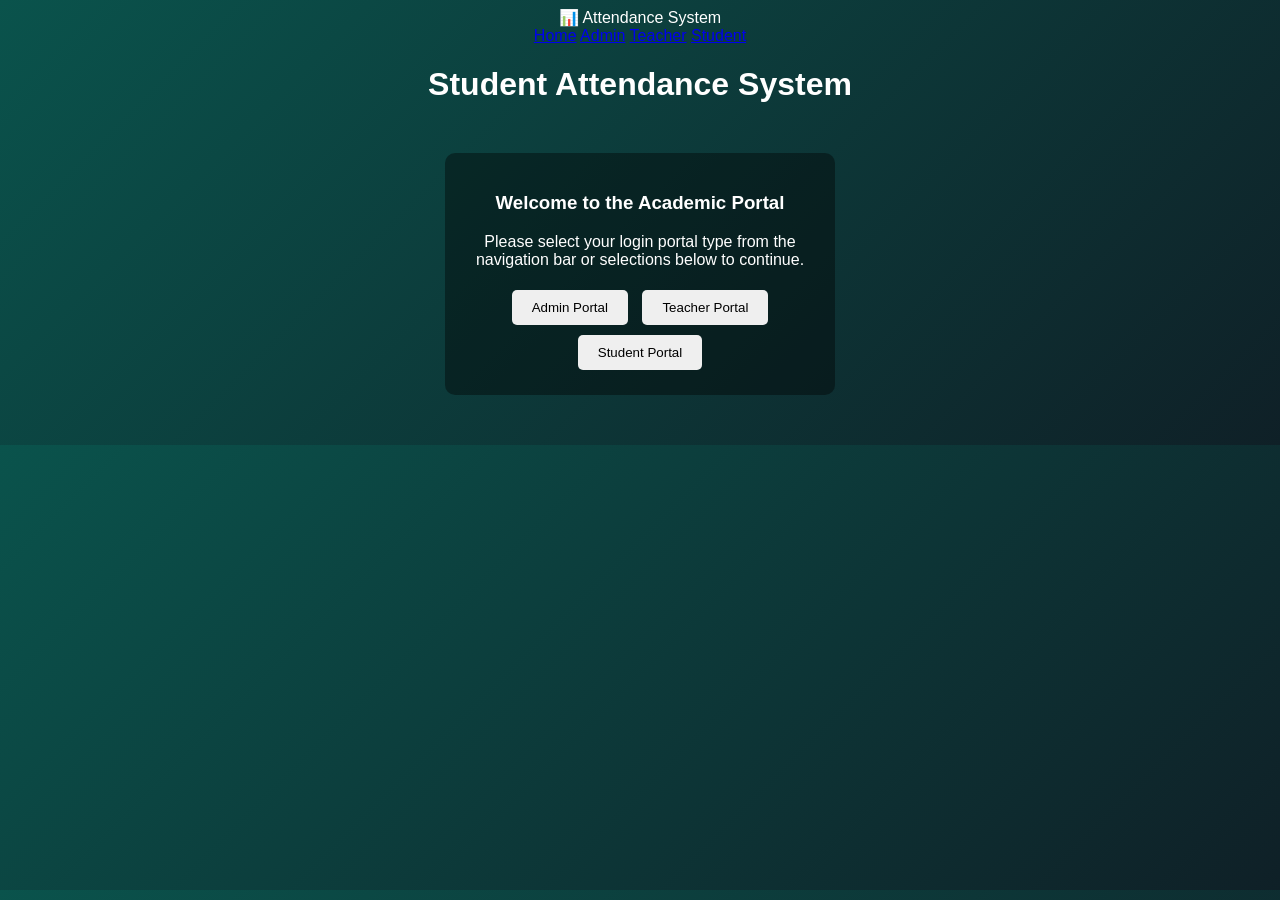
<file: index.html>
<!DOCTYPE html>
<html>
<head>
    <title>Student Attendance System</title>
    <link rel="stylesheet" href="style.css">
</head>
<body>

<div class="navbar">
    <div>📊 Attendance System</div>
    <div>
        <a href="index.html" class="active">Home</a>
        <a href="Admin/adminlogin.html">Admin</a>
        <a href="Teacher/teacherlogin.html">Teacher</a>
        <a href="Student/studentlogin.html">Student</a>
    </div>
</div>

<h1>Student Attendance System</h1>
<div class="box">
    <h3>Welcome to the Academic Portal</h3>
    <p>Please select your login portal type from the navigation bar or selections below to continue.</p>
    <a href="Admin/adminlogin.html"><button>Admin Portal</button></a>
    <a href="Teacher/teacherlogin.html"><button>Teacher Portal</button></a>
    <a href="Student/studentlogin.html"><button>Student Portal</button></a>
</div>

</body>
</html>
</file>
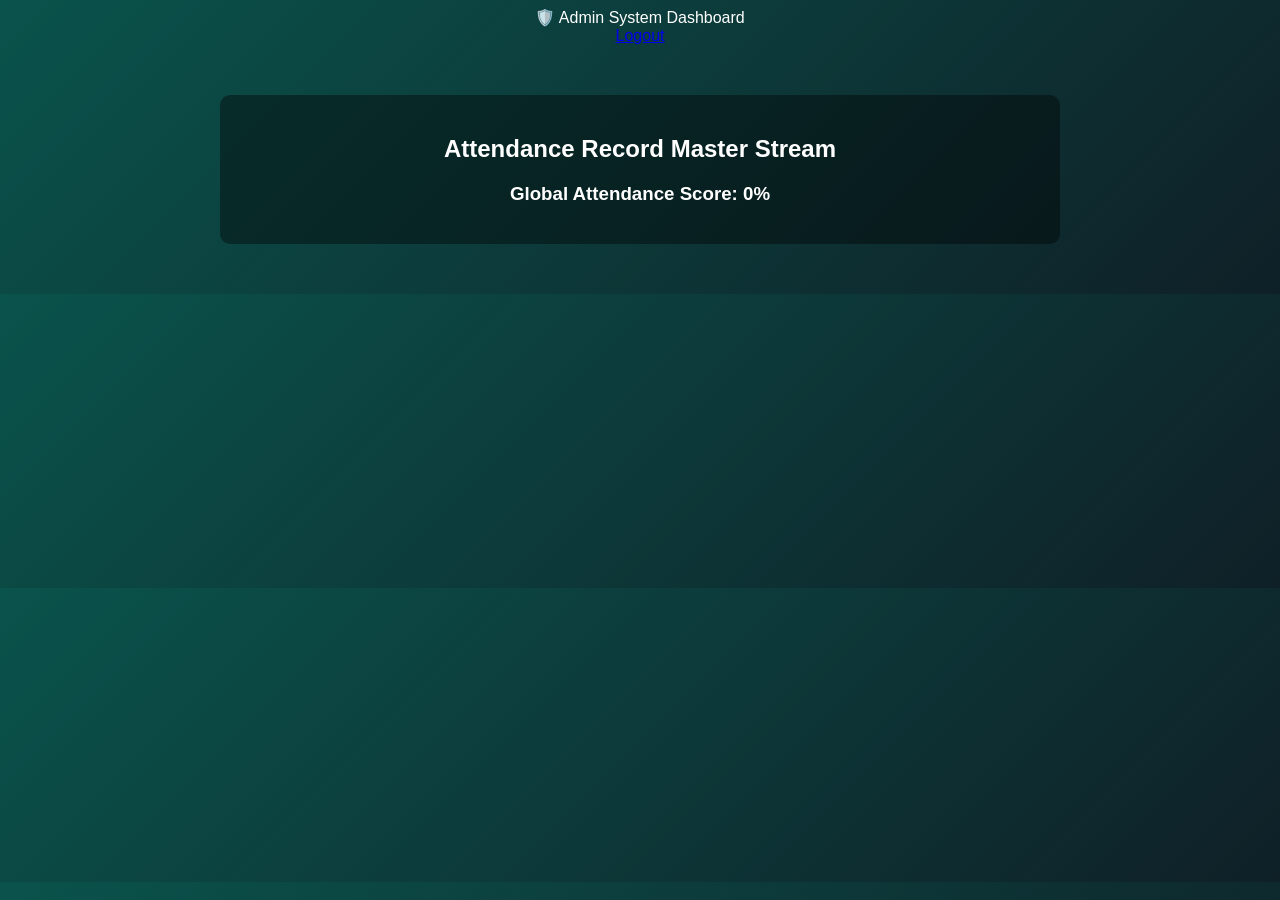
<file: admindashboard.html>
<!DOCTYPE html>
<html>
<head>
    <title>Admin Dashboard</title>
    <link rel="stylesheet" href="../style.css">
</head>
<body>

<div class="navbar">
    <div>🛡️ Admin System Dashboard</div>
    <div>
        <a href="../index.html">Logout</a>
    </div>
</div>

<div class="box" style="width: 80%; max-width: 800px;">
    <h2>Attendance Record Master Stream</h2>
    <div id="data"></div>
    <h3 id="percent"></h3>
</div>

<script>
let data = JSON.parse(localStorage.getItem("attendance")) || [];
let div = document.getElementById("data");
let total = 0, present = 0;

data.forEach(day => {
    let h = document.createElement("h4");
    h.innerText = "Date: " + day.date;
    div.appendChild(h);

    day.records.forEach(r => {
        let p = document.createElement("p");
        p.innerText = r.name + " - " + (r.present ? "Present" : "Absent");
        div.appendChild(p);

        total++;
        if(r.present) present++;
    });
});

let percent = total ? ((present/total)*100).toFixed(2) : 0;
document.getElementById("percent").innerText = "Global Attendance Score: " + percent + "%";
</script>

</body>
</html>
</file>
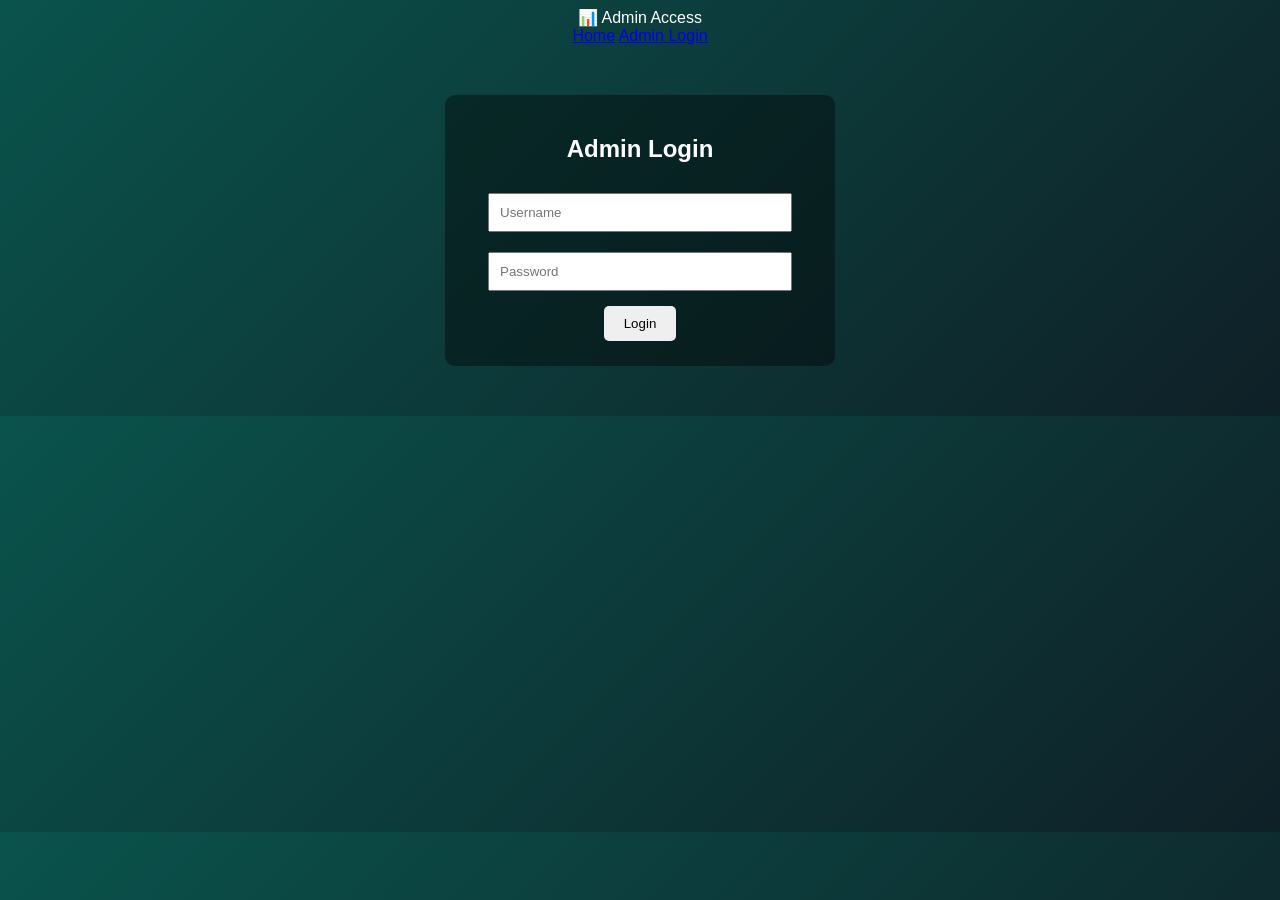
<file: adminlogin.html>
<!DOCTYPE html>
<html>
<head>
    <title>Admin Login</title>
    <link rel="stylesheet" href="../style.css">
</head>
<body>

<div class="navbar">
    <div>📊 Admin Access</div>
    <div>
        <a href="../index.html">Home</a>
        <a href="adminlogin.html" class="active">Admin Login</a>
    </div>
</div>

<div class="box">
    <h2>Admin Login</h2>
    <form action="../login.php" method="POST">
        <input type="hidden" name="role" value="admin">
        <input type="text" name="username" placeholder="Username" required><br>
        <input type="password" name="password" placeholder="Password" required><br>
        <button type="submit">Login</button>
    </form>
</div>

</body>
</html>
</file>
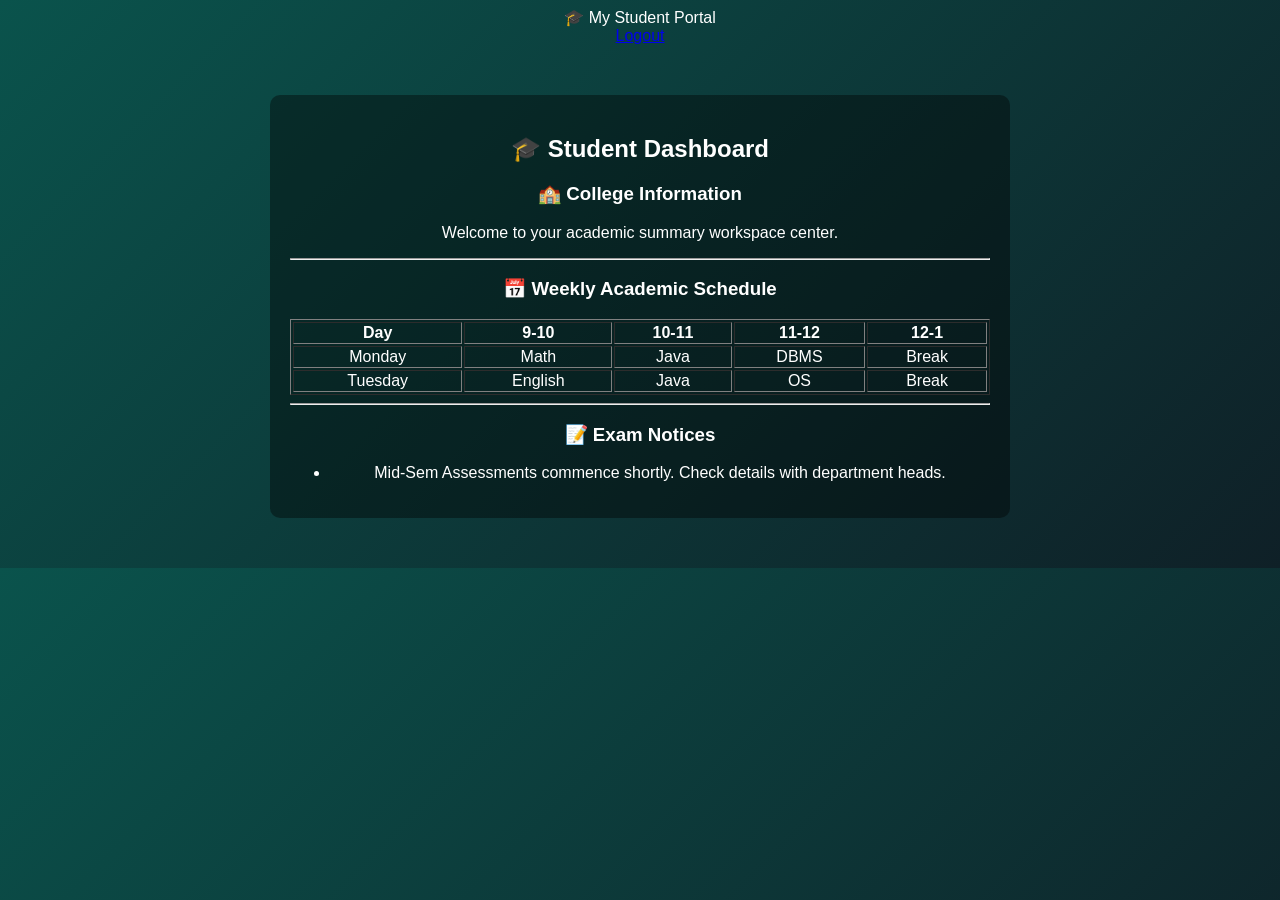
<file: studentdashboard.html>
<!DOCTYPE html>
<html>
<head>
    <title>Student Dashboard</title>
    <link rel="stylesheet" href="../style.css">
</head>
<body>

<div class="navbar">
    <div>🎓 My Student Portal</div>
    <div>
        <a href="../index.html">Logout</a>
    </div>
</div>

<div class="box" style="width: 80%; max-width: 700px;">
    <h2>🎓 Student Dashboard</h2>
    <h3>🏫 College Information</h3>
    <p>Welcome to your academic summary workspace center.</p>

    <hr>
    <h3>📅 Weekly Academic Schedule</h3>
    <table border="1">
        <tr><th>Day</th><th>9-10</th><th>10-11</th><th>11-12</th><th>12-1</th></tr>
        <tr><td>Monday</td><td>Math</td><td>Java</td><td>DBMS</td><td>Break</td></tr>
        <tr><td>Tuesday</td><td>English</td><td>Java</td><td>OS</td><td>Break</td></tr>
    </table>

    <hr>
    <h3>📝 Exam Notices</h3>
    <ul>
        <li>Mid-Sem Assessments commence shortly. Check details with department heads.</li>
    </ul>
</div>

</body>
</html>
</file>
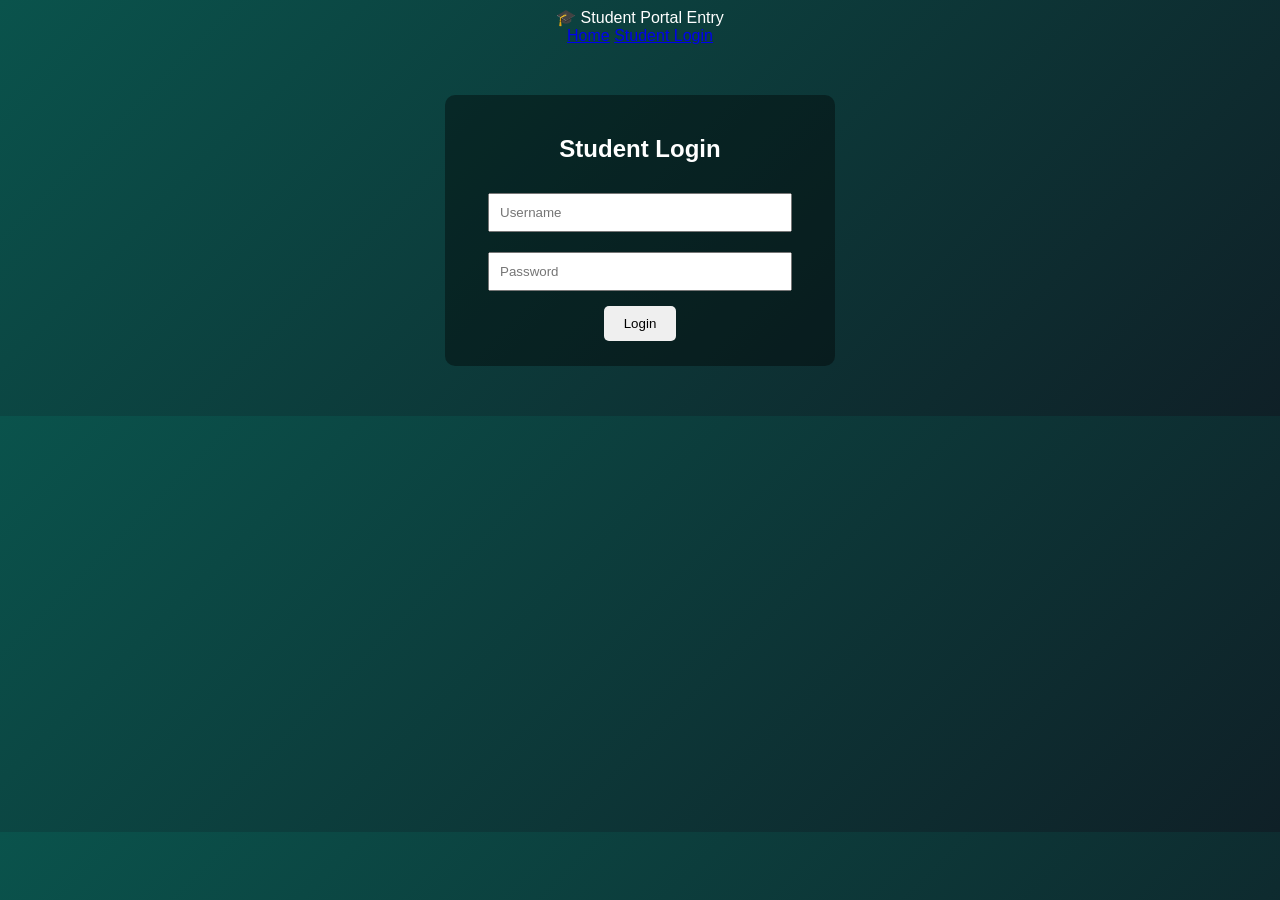
<file: studentlogin.html>
<!DOCTYPE html>
<html>
<head>
    <title>Student Login</title>
    <link rel="stylesheet" href="../style.css">
</head>
<body>

<div class="navbar">
    <div>🎓 Student Portal Entry</div>
    <div>
        <a href="../index.html">Home</a>
        <a href="studentlogin.html" class="active">Student Login</a>
    </div>
</div>

<div class="box">
    <h2>Student Login</h2>
    <form action="../login.php" method="POST">
        <input type="hidden" name="role" value="student">
        <input type="text" name="username" placeholder="Username" required><br>
        <input type="password" name="password" placeholder="Password" required><br>
        <button type="submit">Login</button>
    </form>
</div>

</body>
</html>
</file>
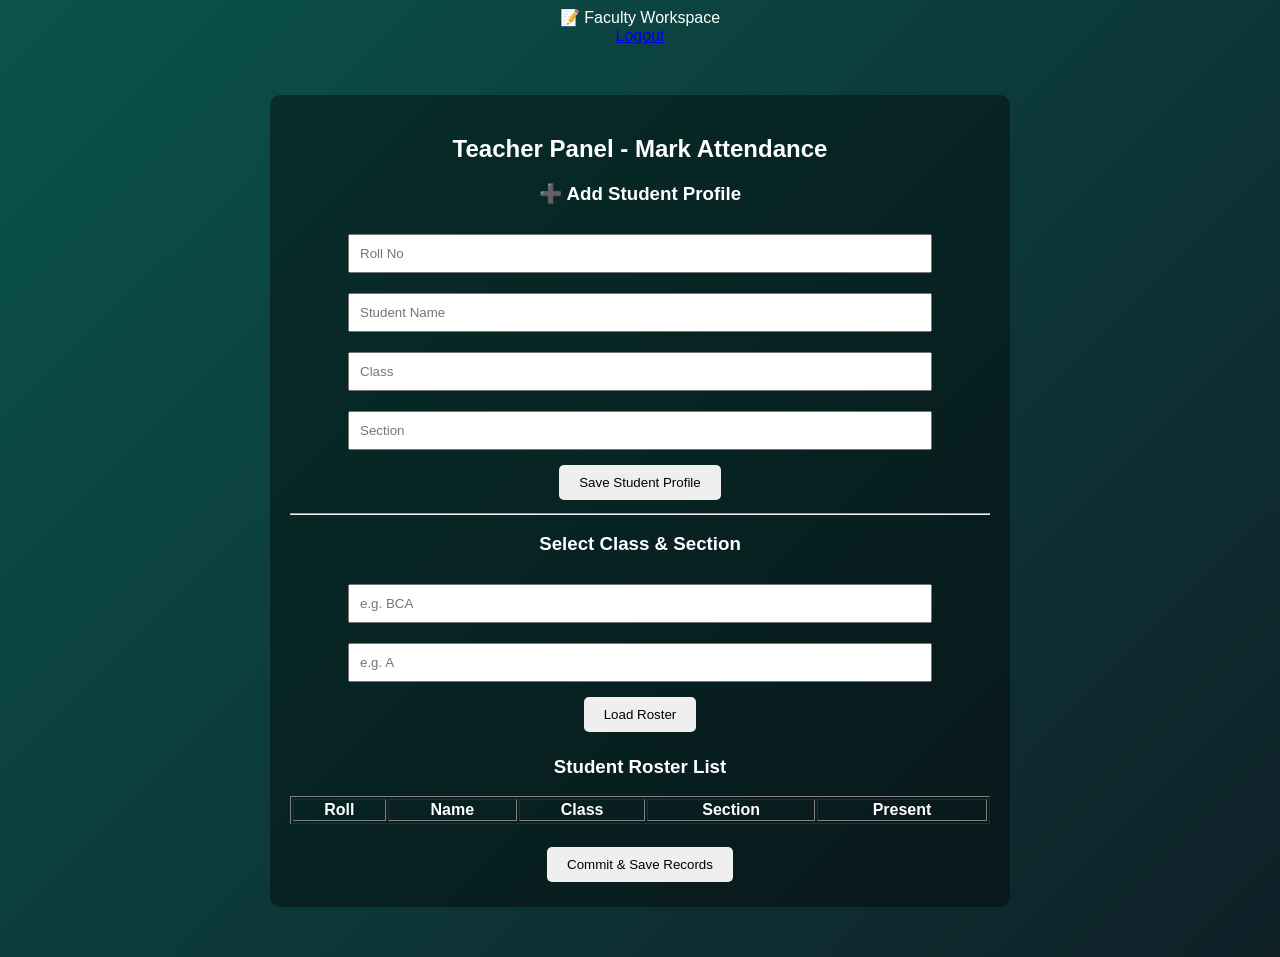
<file: teacherdashboard.html>
<!DOCTYPE html>
<html>
<head>
    <title>Teacher Dashboard</title>
    <link rel="stylesheet" href="../style.css">
</head>
<body>

<div class="navbar">
    <div>📝 Faculty Workspace</div>
    <div>
        <a href="../index.html">Logout</a>
    </div>
</div>

<div class="box" style="width: 80%; max-width: 700px;">
    <h2>Teacher Panel - Mark Attendance</h2>
    
    <h3>➕ Add Student Profile</h3>
    <input type="number" id="roll" placeholder="Roll No">
    <input type="text" id="name" placeholder="Student Name"><br>
    <input type="text" id="addClass" placeholder="Class">
    <input type="text" id="addSection" placeholder="Section"><br>
    <button onclick="addStudent()">Save Student Profile</button>

    <hr>
    <h3>Select Class & Section</h3>
    <input type="text" id="class" placeholder="e.g. BCA">
    <input type="text" id="section" placeholder="e.g. A"><br>
    <button onclick="loadStudents()">Load Roster</button>

    <h3>Student Roster List</h3>
    <table border="1" id="table">
        <tr>
            <th>Roll</th>
            <th>Name</th>
            <th>Class</th>
            <th>Section</th>
            <th>Present</th>
        </tr>
    </table>
    <br>
    <button onclick="saveAttendance()">Commit & Save Records</button>
</div>

<script>
let filteredStudents = [];

function addStudent() {
    let roll = document.getElementById("roll").value;
    let name = document.getElementById("name").value;
    let cls = document.getElementById("addClass").value;
    let sec = document.getElementById("addSection").value;

    if(!roll || !name || !cls || !sec) { alert("Fill fields"); return; }
    let students = JSON.parse(localStorage.getItem("students")) || [];
    students.push({roll, name, class: cls, section: sec});
    localStorage.setItem("students", JSON.stringify(students));
    alert("Student Profile Added!");
}

function loadStudents() {
    let cls = document.getElementById("class").value;
    let sec = document.getElementById("section").value;
    let students = JSON.parse(localStorage.getItem("students")) || [];
    filteredStudents = students.filter(s => s.class === cls && s.section === sec);

    let table = document.getElementById("table");
    table.innerHTML = `<tr><th>Roll</th><th>Name</th><th>Class</th><th>Section</th><th>Present</th></tr>`;
    
    if(filteredStudents.length === 0){ alert("No students found!"); return; }

    filteredStudents.forEach((s, index) => {
        let row = table.insertRow();
        row.insertCell(0).innerText = s.roll;
        row.insertCell(1).innerText = s.name;
        row.insertCell(2).innerText = s.class;
        row.insertCell(3).innerText = s.section;
        row.insertCell(4).innerHTML = `<input type="checkbox" id="s${index}">`;
    });
}

function saveAttendance() {
    if(filteredStudents.length === 0){ alert("Load roster first!"); return; }
    let allAttendance = JSON.parse(localStorage.getItem("attendance")) || [];
    let date = new Date().toLocaleDateString();
    let records = [];

    filteredStudents.forEach((s, index) => {
        let present = document.getElementById("s"+index).checked;
        records.push({roll: s.roll, name: s.name, class: s.class, section: s.section, present: present});
    });

    allAttendance.push({date: date, records: records});
    localStorage.setItem("attendance", JSON.stringify(allAttendance));
    alert("Attendance Ledger Committed!");
}
</script>

</body>
</html>
</file>
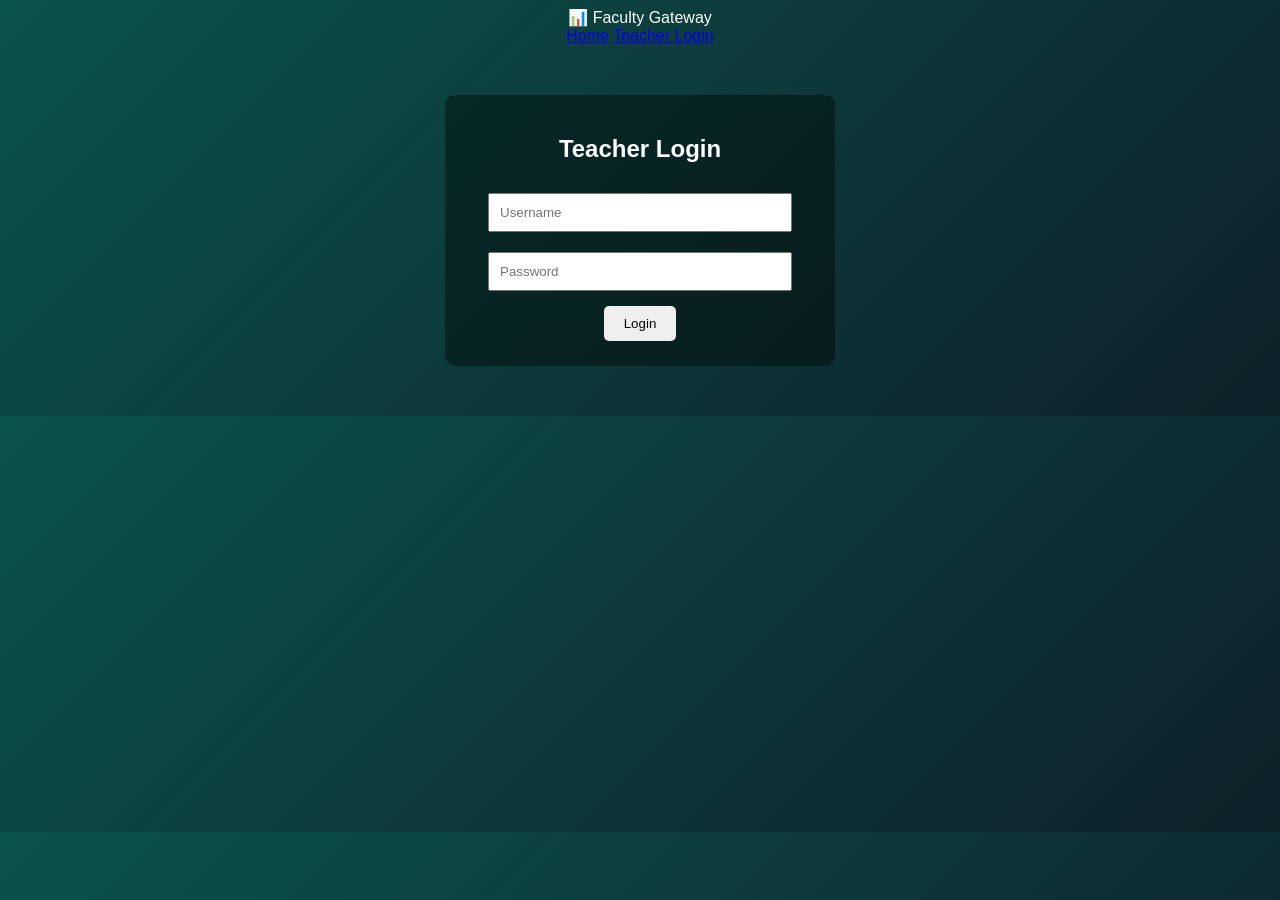
<file: teacherlogin.html>
<!DOCTYPE html>
<html>
<head>
    <title>Teacher Login</title>
    <link rel="stylesheet" href="../style.css">
</head>
<body>

<div class="navbar">
    <div>📊 Faculty Gateway</div>
    <div>
        <a href="../index.html">Home</a>
        <a href="teacherlogin.html" class="active">Teacher Login</a>
    </div>
</div>

<div class="box">
    <h2>Teacher Login</h2>
    <form action="../login.php" method="POST">
        <input type="hidden" name="role" value="teacher">
        <input type="text" name="username" placeholder="Username" required><br>
        <input type="password" name="password" placeholder="Password" required><br>
        <button type="submit">Login</button>
    </form>
</div>

</body>
</html>
</file>
<file: style.css>
body {
    font-family: Arial;
    background: linear-gradient(135deg, #0a534c, #0f2027);
    color: white;
    text-align: center;
}

.box {
    background: rgba(0,0,0,0.4);
    padding: 20px;
    margin: 50px auto;
    width: 350px;
    border-radius: 10px;
}

input {
    padding: 10px;
    margin: 10px;
    width: 80%;
}

button {
    padding: 10px 20px;
    margin: 5px;
    border: none;
    border-radius: 5px;
    cursor: pointer;
}

button:hover {
    background: black;
    color: white;
}

table {
    width: 100%;
    margin-top: 10px;
    color: white;
}
</file>
